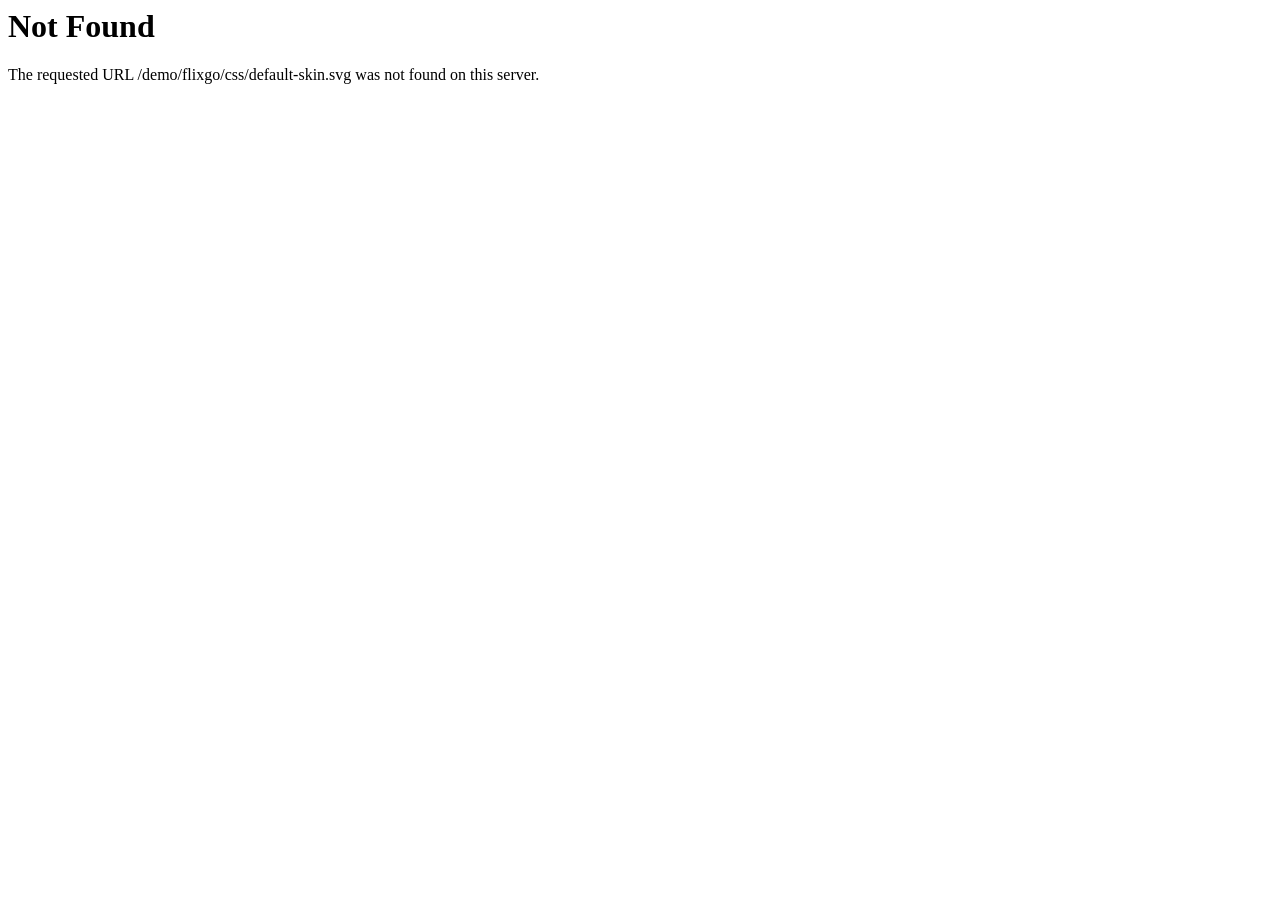
<file: WebWatchingAnime/wwwroot/Client-side/css/default-skin-2.html>
<!DOCTYPE HTML PUBLIC "-//IETF//DTD HTML 2.0//EN">
<html><head>
<title>404 Not Found</title>
</head><body>
<h1>Not Found</h1>
<p>The requested URL /demo/flixgo/css/default-skin.svg was not found on this server.</p>
</body></html>
</file>
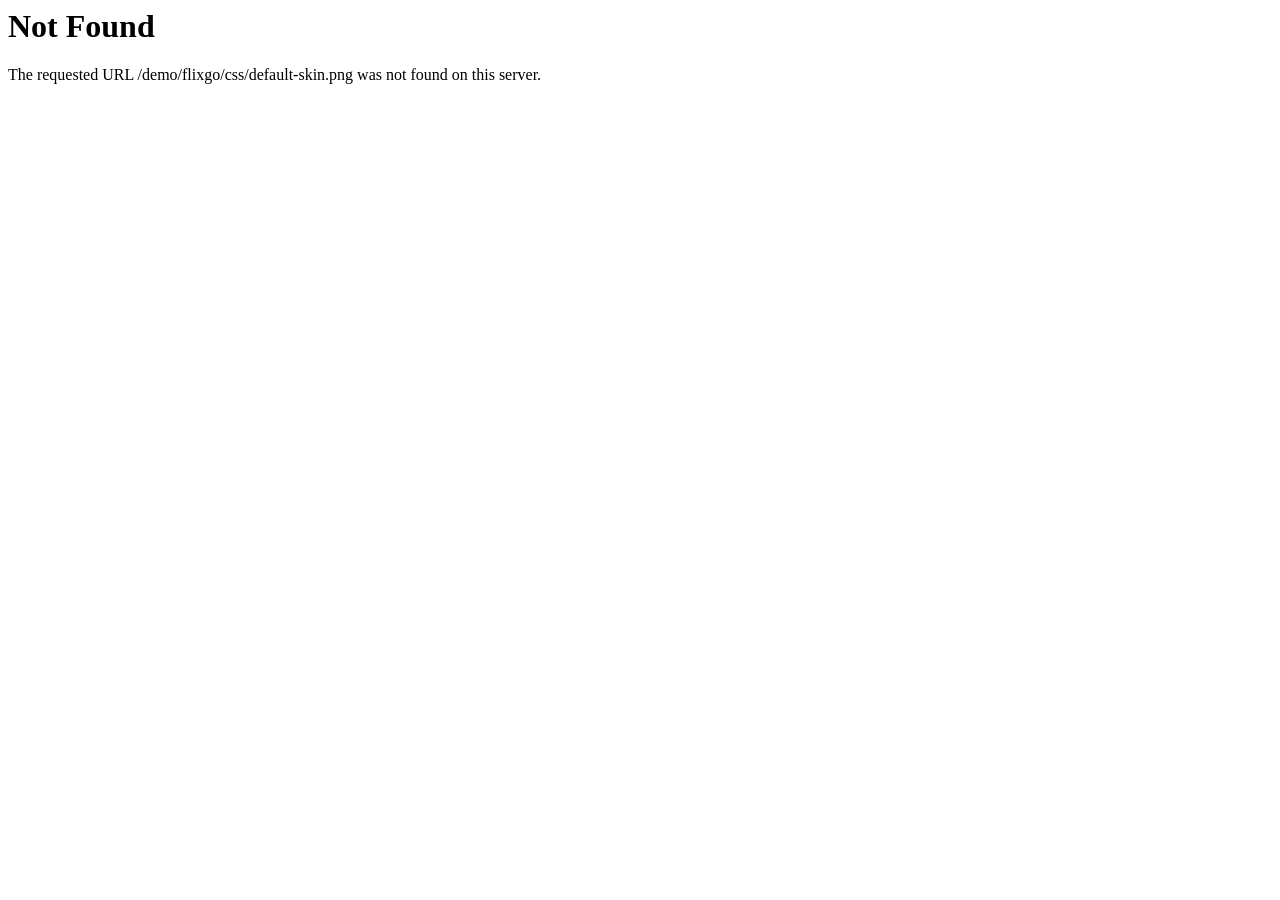
<file: WebWatchingAnime/wwwroot/Client-side/css/default-skin.html>
<!DOCTYPE HTML PUBLIC "-//IETF//DTD HTML 2.0//EN">
<html><head>
<title>404 Not Found</title>
</head><body>
<h1>Not Found</h1>
<p>The requested URL /demo/flixgo/css/default-skin.png was not found on this server.</p>
</body></html>
</file>
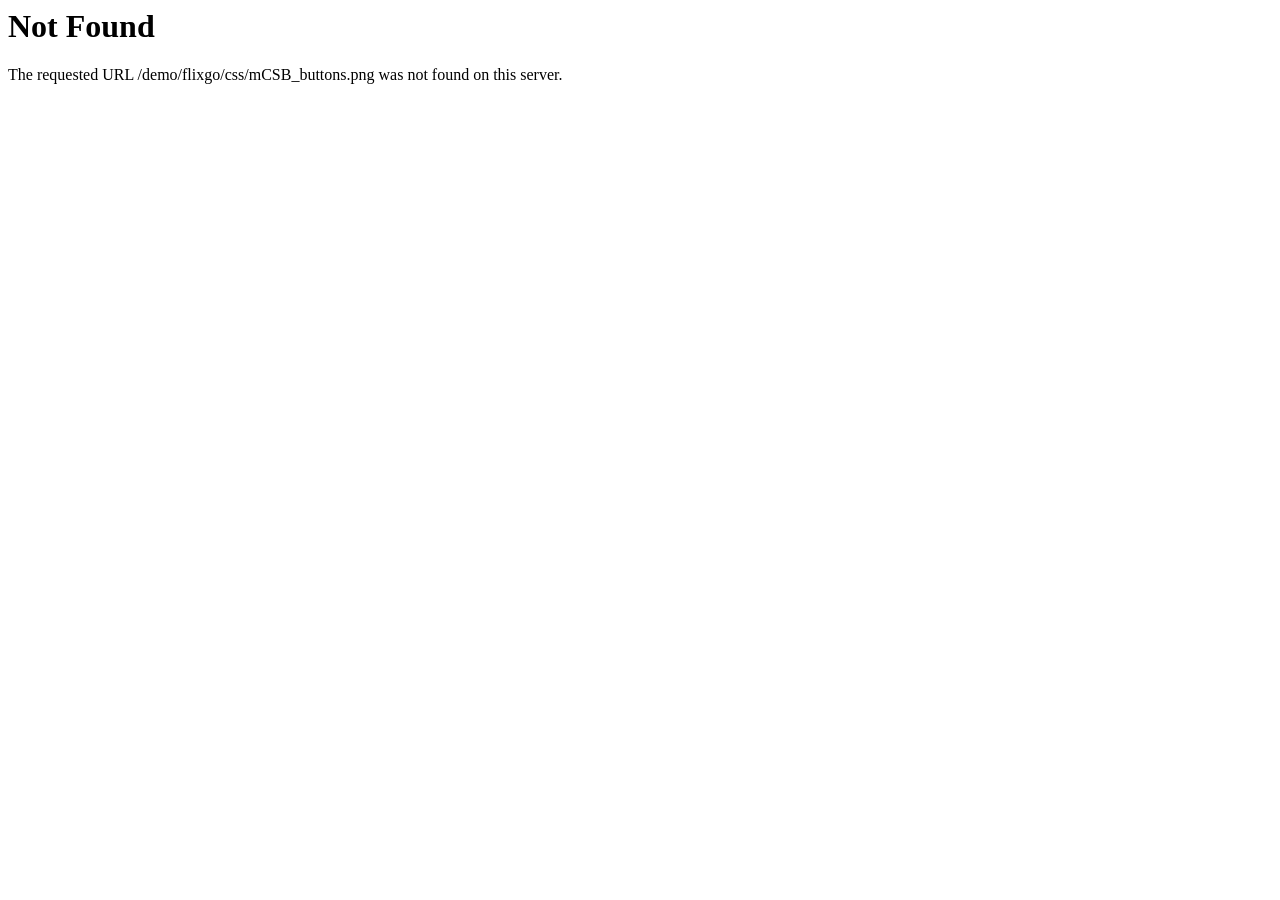
<file: WebWatchingAnime/wwwroot/Client-side/css/mCSB_buttons.html>
<!DOCTYPE HTML PUBLIC "-//IETF//DTD HTML 2.0//EN">
<html><head>
<title>404 Not Found</title>
</head><body>
<h1>Not Found</h1>
<p>The requested URL /demo/flixgo/css/mCSB_buttons.png was not found on this server.</p>
</body></html>
</file>
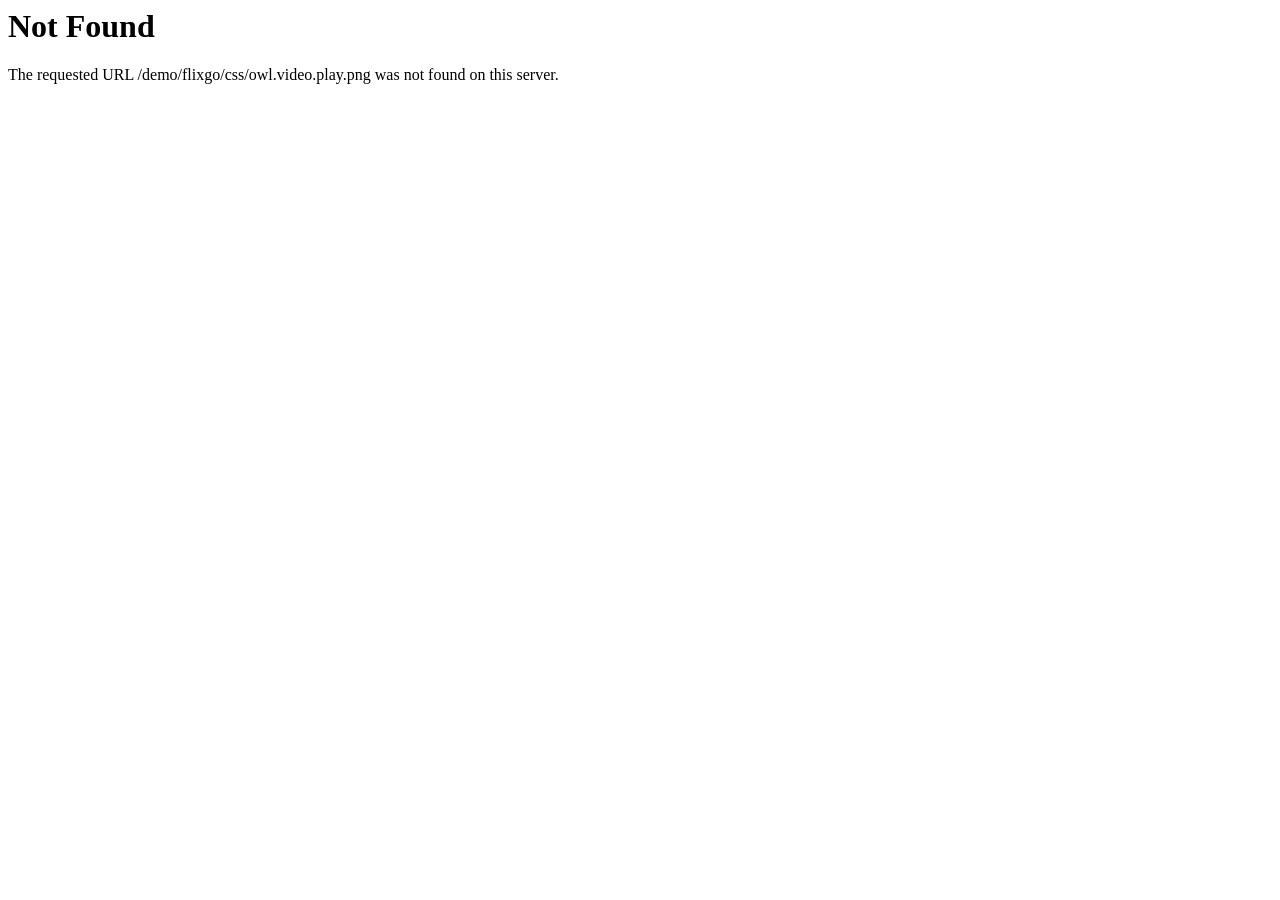
<file: WebWatchingAnime/wwwroot/Client-side/css/owl.video.play.html>
<!DOCTYPE HTML PUBLIC "-//IETF//DTD HTML 2.0//EN">
<html><head>
<title>404 Not Found</title>
</head><body>
<h1>Not Found</h1>
<p>The requested URL /demo/flixgo/css/owl.video.play.png was not found on this server.</p>
</body></html>
</file>
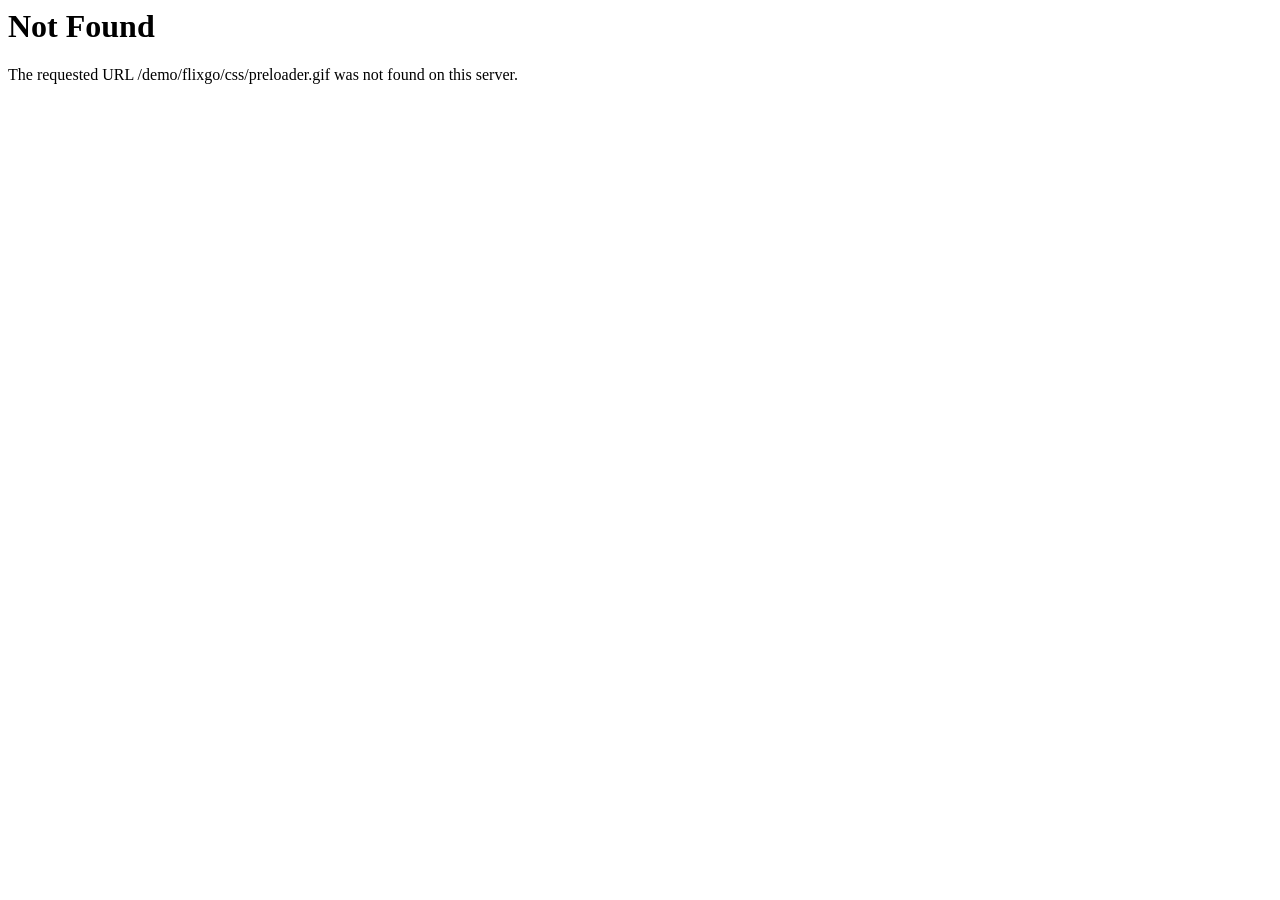
<file: WebWatchingAnime/wwwroot/Client-side/css/preloader.html>
<!DOCTYPE HTML PUBLIC "-//IETF//DTD HTML 2.0//EN">
<html><head>
<title>404 Not Found</title>
</head><body>
<h1>Not Found</h1>
<p>The requested URL /demo/flixgo/css/preloader.gif was not found on this server.</p>
</body></html>
</file>
